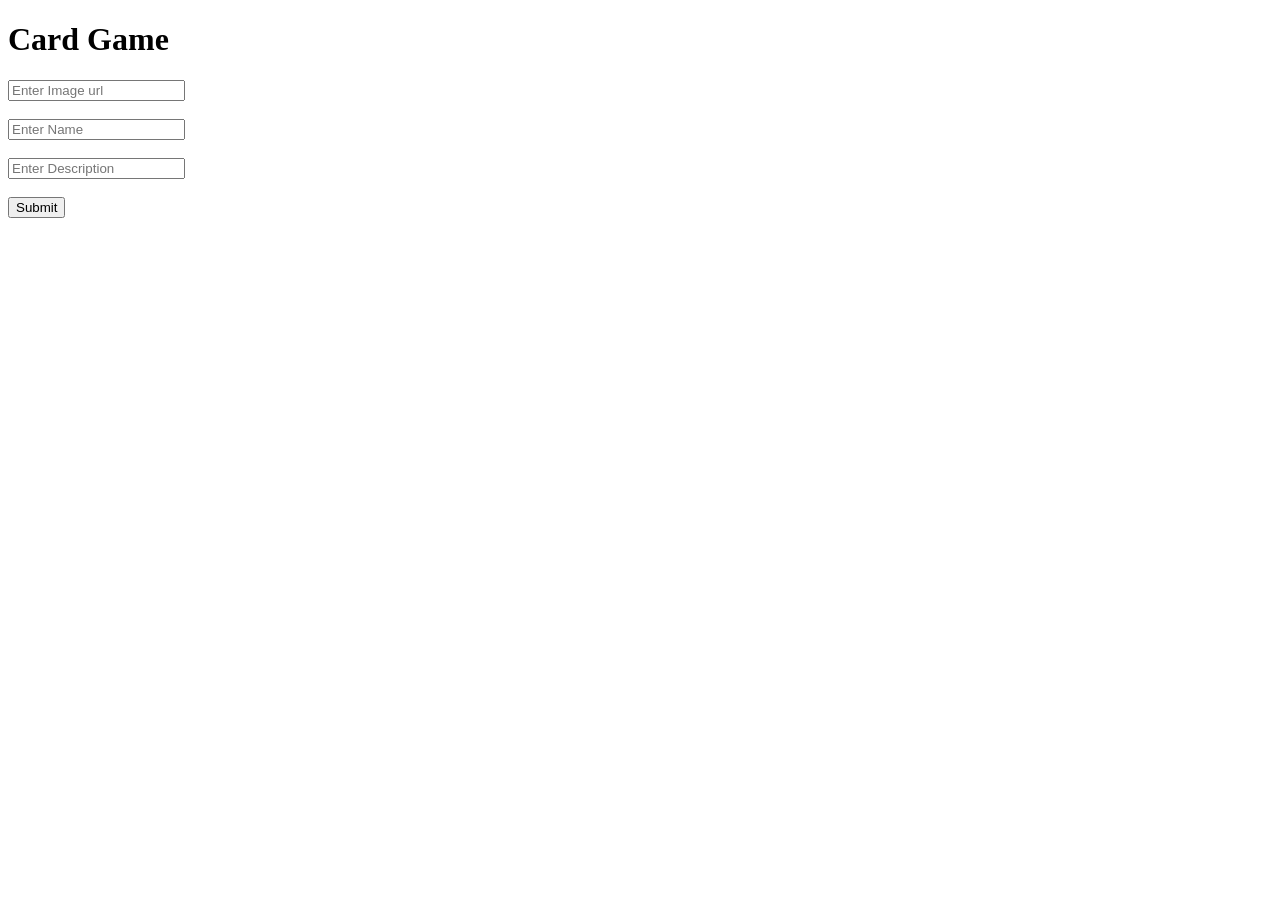
<file: Card Generator/index.html>
<!doctype html>
<html lang="en">
  <head>
    <meta charset="UTF-8" />
    <meta name="viewport" content="width=device-width, initial-scale=1.0" />
    <title>Card Game</title>
    <style>
       .main{
           display: flex; 
           gap: 5px;
           flex-wrap: wrap;
      }
      .card {
        border: 1px solid;
        width: 150px;
        text-align: center;
        overflow: hidden;
        margin: 10px;
        border-radius: 10px;
        outline: none;
      }
      .profileImage img {
        margin-top: 5px;
        width: 50px;
        height: 50px;
        border-radius: 50%;
        object-fit: cover;
      }
    </style>
  </head>
  <body>
      <h1>Card Game</h1>
      <form>
          <input type="text" placeholder="Enter Image url" /><br /><br />
          <input type="text" placeholder="Enter Name" /><br /><br />
          <input type="text" placeholder="Enter Description" /><br /><br />
          <input type="submit" value="Submit" />
        </form>
    <div class="main">
    </div>

    <script src="script.js"></script>
  </body>
</html>
</file>
